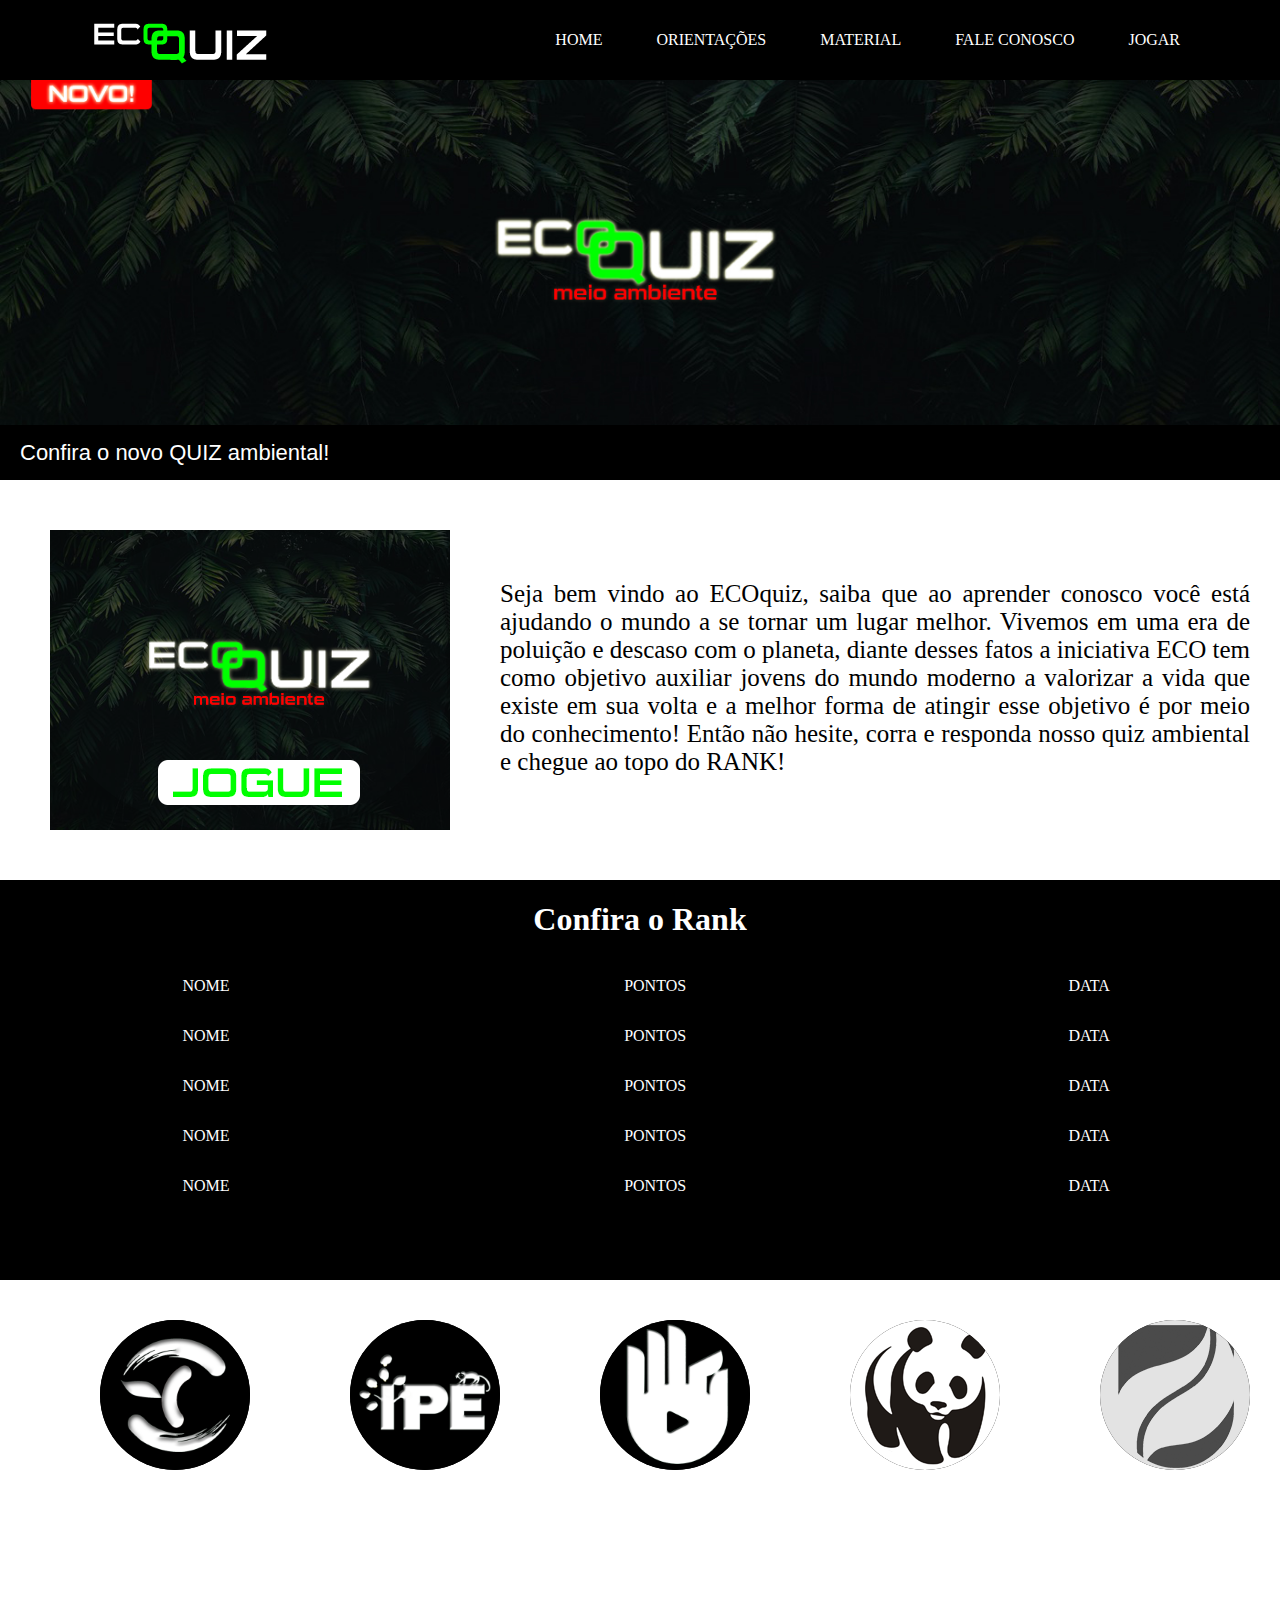
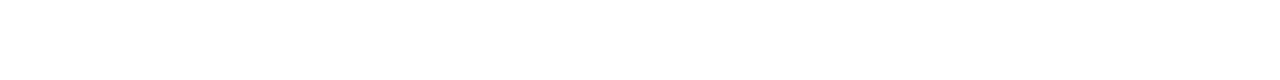
<file: JOAO_MARCELO_TRESSO_JUNIOR_PIT2/index.html>
<!DOCTYPE html>
<html>
<head>
<meta charset=utf-8> 

	<title>ECOquiz</title>

	<link rel="stylesheet" type="text/css" href="estilo.css"> 

</head>
<body>

	<header>

		<div class="engloba_head">

			<div >
				<img src="img/logo.png" class="logotipo" /> 
			</div> 

			<div class="engloba_menu">
				<ul class="menu"> 
					<a href="index.html"> <li>HOME</li> </a>
					<a href="orienta.html"> <li>ORIENTAÇÕES</li> </a>
					<a href="material.html"> <li>MATERIAL</li> </a>
					<a href="fale.html"> <li>FALE CONOSCO</li> </a>
					<a href="jogar.html"> <li>JOGAR</li> </a>
				</ul>
			</div>
		</div>

	</header>


	<main>

		<div class="conteudo1">
				
			<figure>
   				<span class="trs next"></span>
   				<span class="trs prev"></span>

   				<div id="slider">
      				<a href="#" class="trs"><img src="imagem1.jpg" alt="Confira o novo QUIZ ambiental!" /></a>
      				<a href="#" class="trs"><img src="imagem2.jpg" alt="ALERTA - a lista vermelha só aumenta..." /></a>
      				<a href="#" class="trs"><img src="imagem3.jpg" alt="Logo logo o novo desafio da ECOquiz chega para vocês!!!" /></a>
   				</div>

   				<figcaption></figcaption>
			</figure>

		 </div>


		 <div class="conteudo1">

		 	<a href="jogar.html"> <img src="img/home.png" class="imgconteudo" /> </a> 

		 	<p class="txtconteudo"> Seja bem vindo ao ECOquiz, saiba que ao aprender conosco você está ajudando o mundo a se tornar um lugar melhor. Vivemos em uma era de poluição e descaso com o planeta, diante desses fatos a iniciativa ECO tem como objetivo auxiliar jovens do mundo moderno a valorizar a vida que existe em sua volta e a melhor forma de atingir esse objetivo é por meio do conhecimento! Então não hesite, corra e responda nosso quiz ambiental e chegue ao topo do RANK!</p> 

		</div>



		<div class="conteudo2">
		 	<h1 class="titulo2">Confira o Rank</h1>

		 	<table class="tabela"> 
		 		<tr> 
		 			<td>NOME</td> <td>PONTOS</td> <td>DATA</td> 
		 		</tr>

		 		<tr> 
		 			<td>NOME</td> <td>PONTOS</td> <td>DATA</td> 
		 		</tr>

		 		<tr> 
		 			<td>NOME</td> <td>PONTOS</td> <td>DATA</td> 
		 		</tr>

		 		<tr>
		 			<td>NOME</td> <td>PONTOS</td> <td>DATA</td> 
		 		</tr>

		 		<tr> 
		 			<td>NOME</td> <td>PONTOS</td> <td>DATA</td> 
		 		</tr>   
		 	</table>  
		 </div>


		 <div class="conteudo1">
		 	<img src="img/ongs/amz2.png" class="imgONG" />
		 	<img src="img/ongs/ape2.png" class="imgONG" />
		 	<img src="img/ongs/sikana2.png" class="imgONG" />
		 	<img src="img/ongs/panda2.png" class="imgONG" />
		 	<img src="img/ongs/unilivre2.png" class="imgONG" />
		</div>

	
	</main>

</body>




<script type="text/javascript">
function setaImagem(){
    var settings = {
        primeiraImg: function(){
            elemento = document.querySelector("#slider a:first-child");
            elemento.classList.add("ativo");
            this.legenda(elemento);
        },

        slide: function(){
            elemento = document.querySelector(".ativo");

            if(elemento.nextElementSibling){
                elemento.nextElementSibling.classList.add("ativo");
                settings.legenda(elemento.nextElementSibling);
                elemento.classList.remove("ativo");
            }else{
                elemento.classList.remove("ativo");
                settings.primeiraImg();
            }

        },

        proximo: function(){
            clearInterval(intervalo);
            elemento = document.querySelector(".ativo");

            if(elemento.nextElementSibling){
                elemento.nextElementSibling.classList.add("ativo");
                settings.legenda(elemento.nextElementSibling);
                elemento.classList.remove("ativo");
            }else{
                elemento.classList.remove("ativo");
                settings.primeiraImg();
            }
            intervalo = setInterval(settings.slide,5000);
        },

        anterior: function(){
            clearInterval(intervalo);
            elemento = document.querySelector(".ativo");

            if(elemento.previousElementSibling){
                elemento.previousElementSibling.classList.add("ativo");
                settings.legenda(elemento.previousElementSibling);
                elemento.classList.remove("ativo");
            }else{
                elemento.classList.remove("ativo");                     
                elemento = document.querySelector("a:last-child");
                elemento.classList.add("ativo");
                this.legenda(elemento);
            }
            intervalo = setInterval(settings.slide,5000);
        },

        legenda: function(obj){
            var legenda = obj.querySelector("img").getAttribute("alt");
            document.querySelector("figcaption").innerHTML = legenda;
        }

    }

    //chama o slide
    settings.primeiraImg();

    //chama a legenda
    settings.legenda(elemento);

    //chama o slide à um determinado tempo
    var intervalo = setInterval(settings.slide, 5000);
    document.querySelector(".next").addEventListener("click",settings.proximo,false);
    document.querySelector(".prev").addEventListener("click",settings.anterior,false);
}

window.addEventListener("load",setaImagem,false);
</script>



</html>
</file>
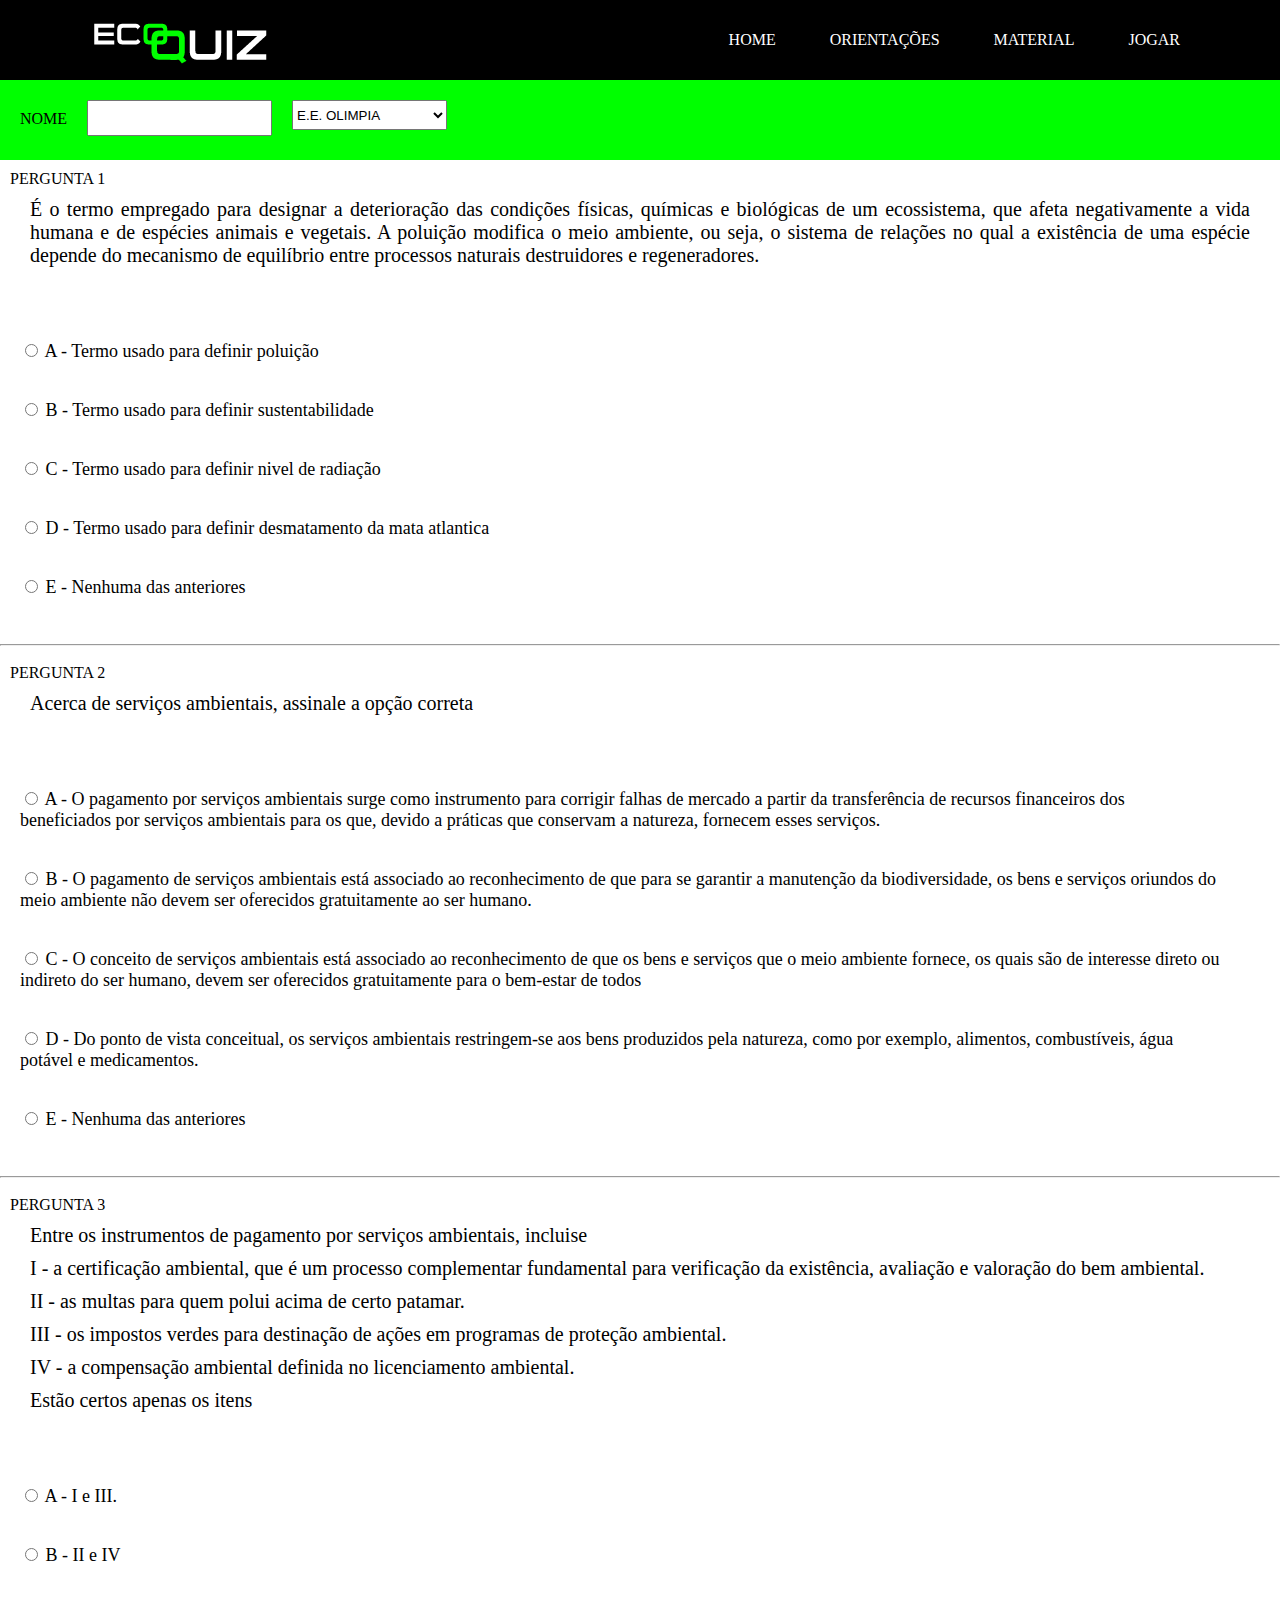
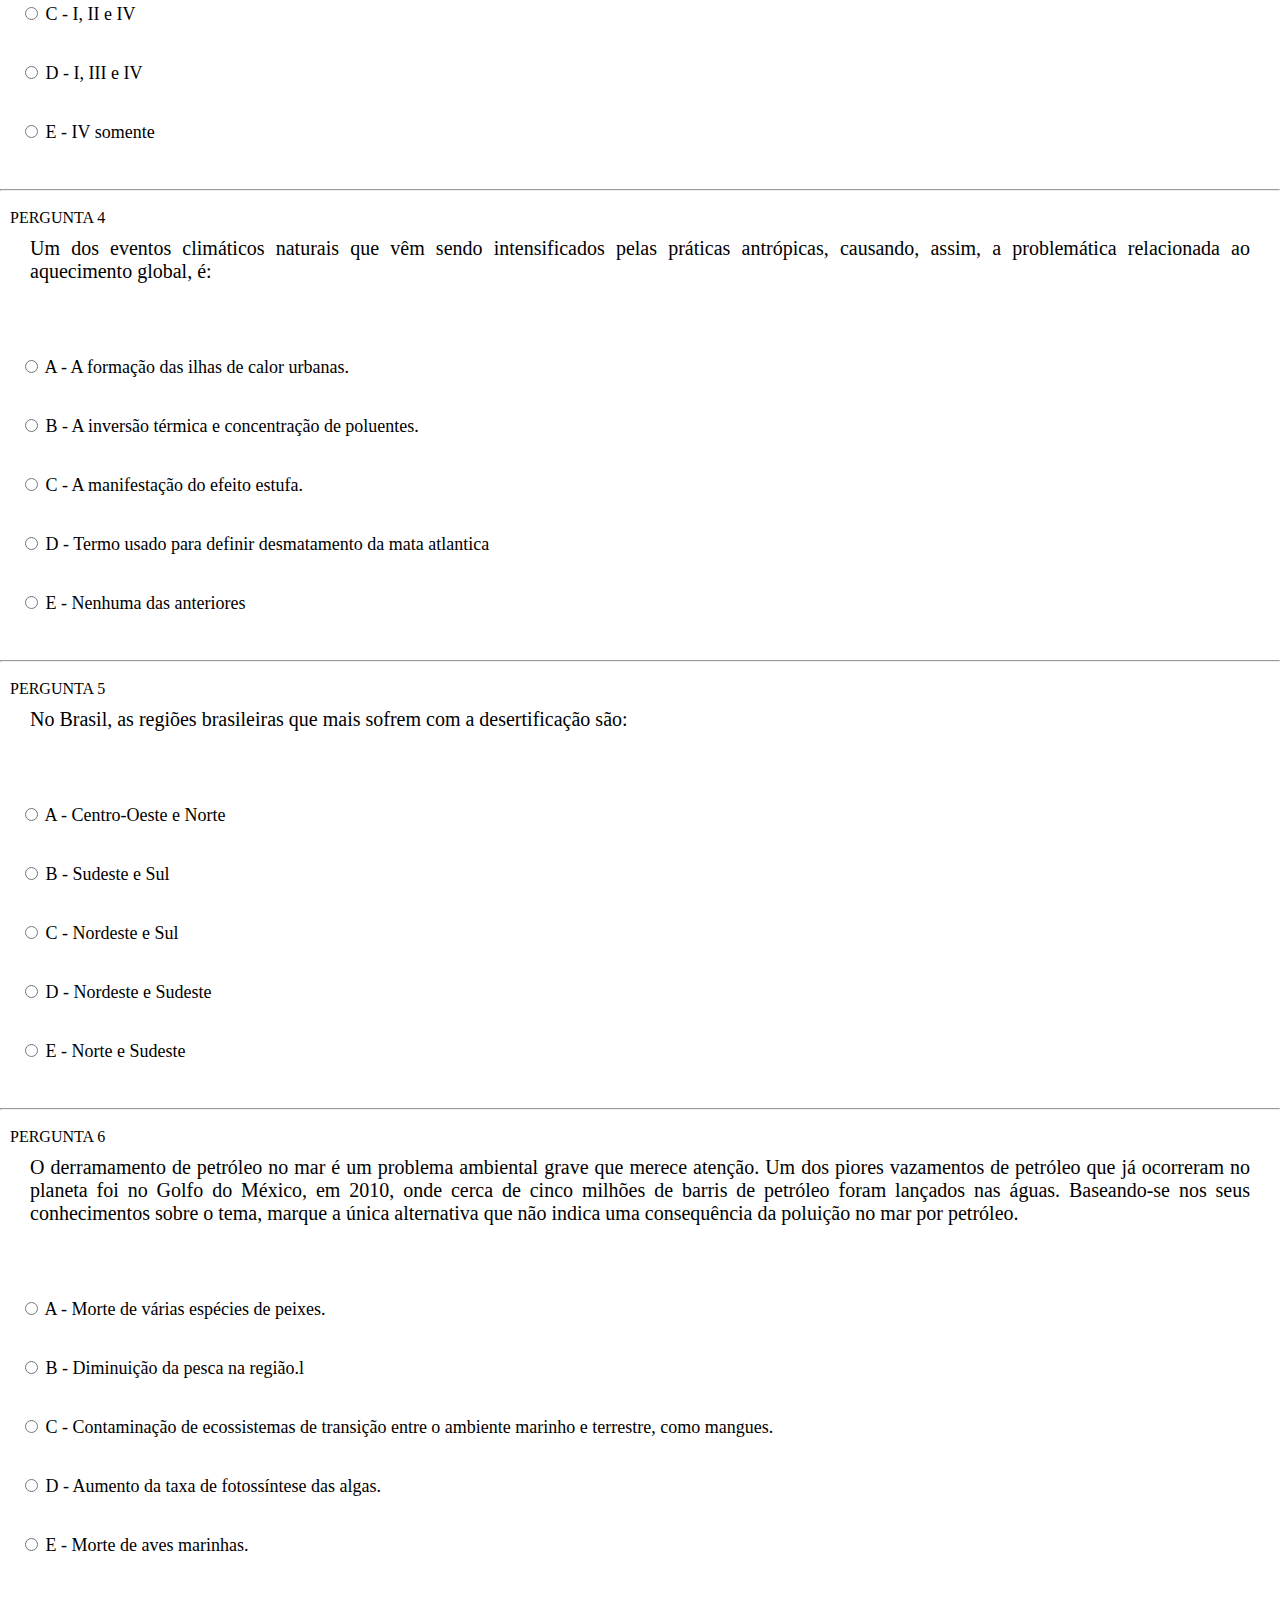
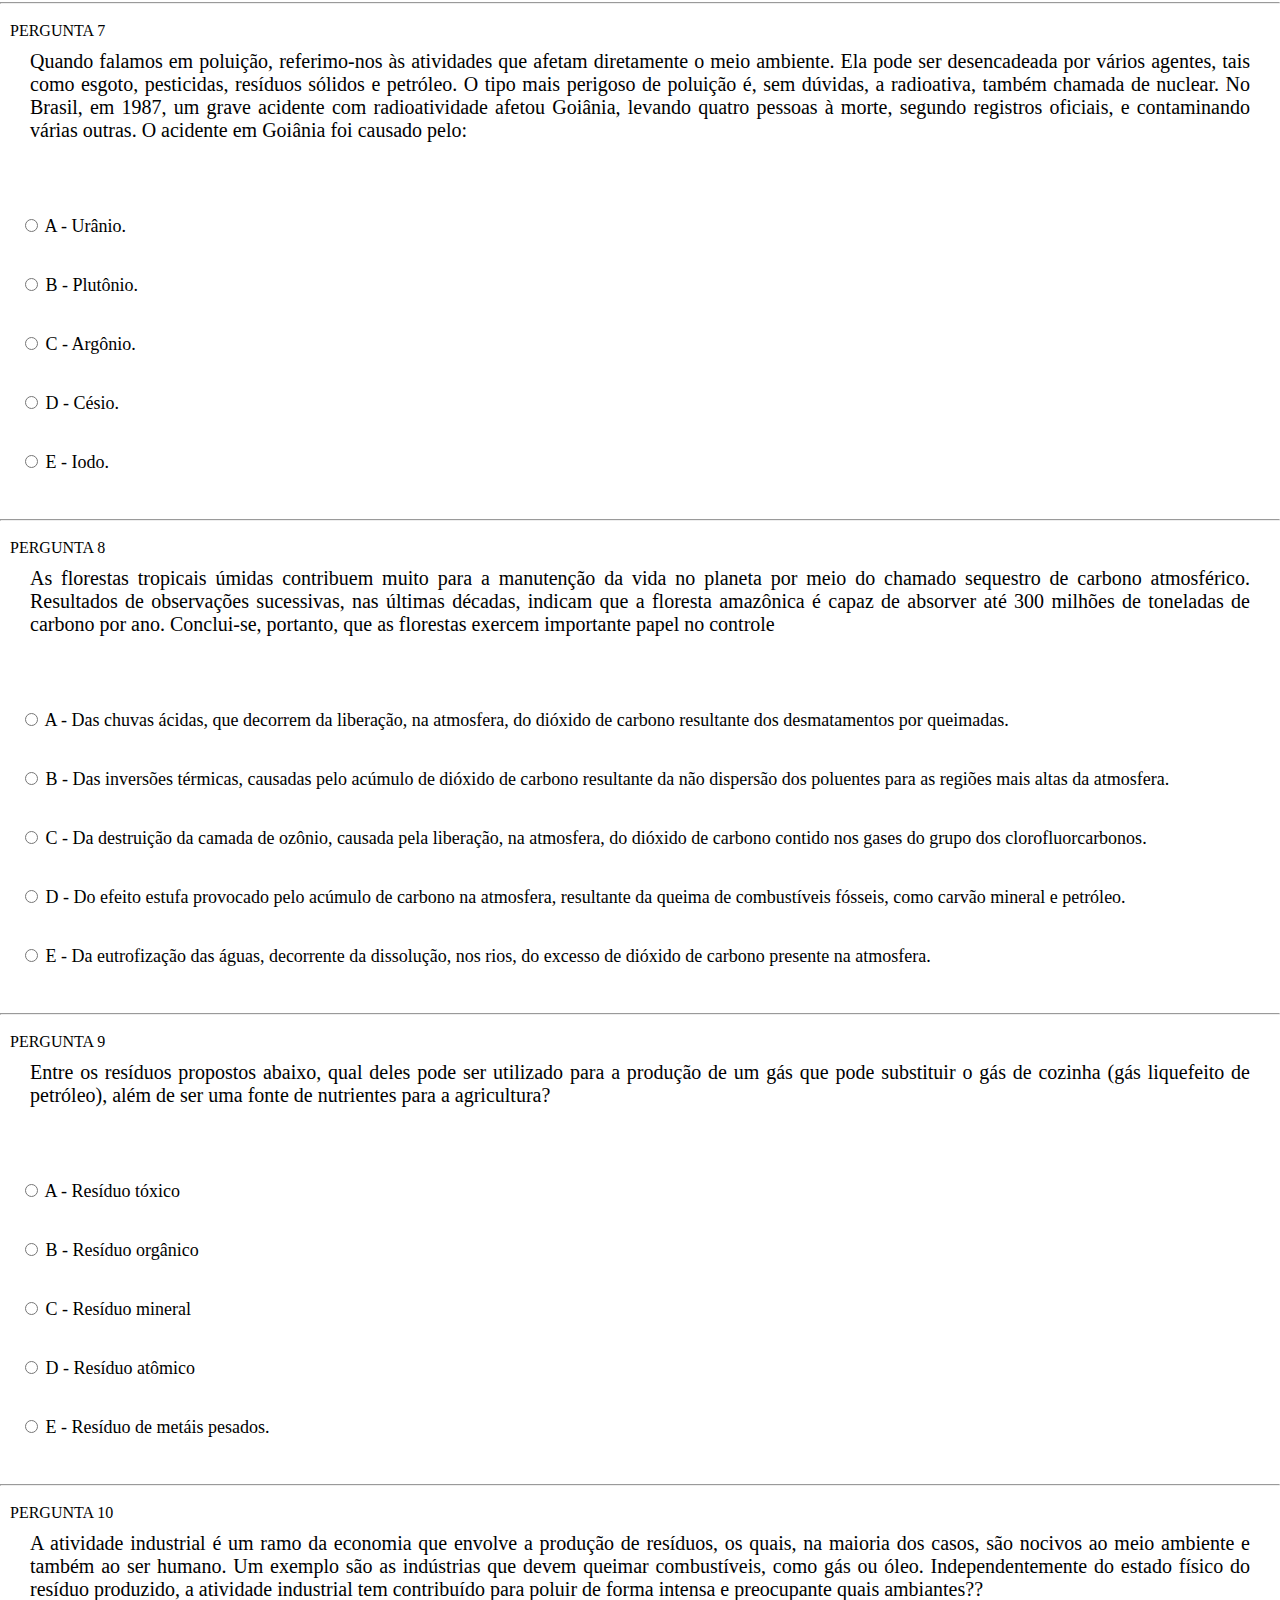
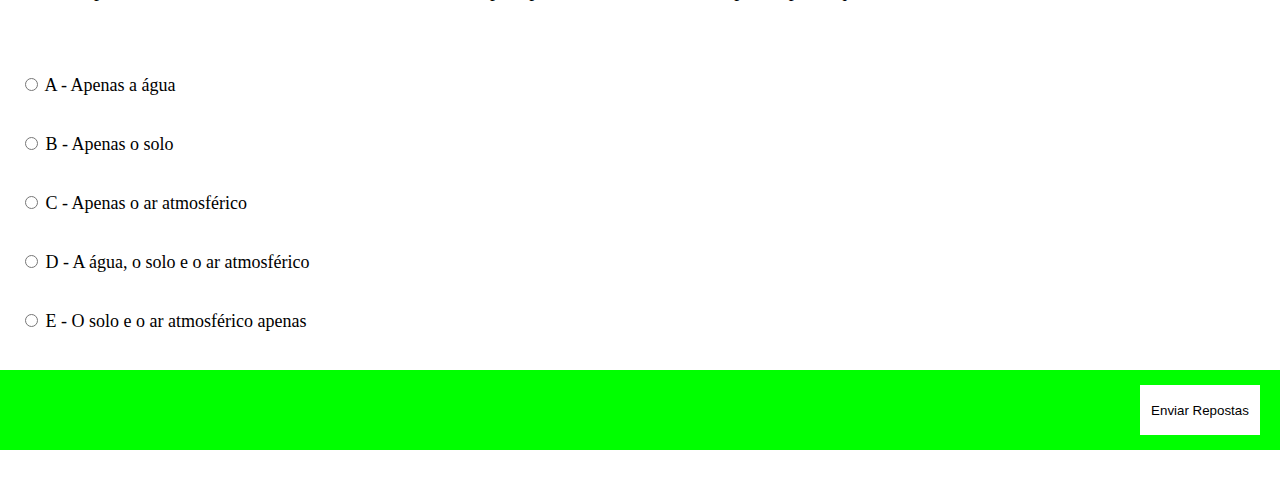
<file: JOAO_MARCELO_TRESSO_JUNIOR_PIT2/jogar.html>
<!DOCTYPE html>
<html>
<head>
<meta charset=utf-8> 

	<title>ECOquiz</title>

	<link rel="stylesheet" type="text/css" href="estilo.css">  
	<link rel = "shortcut icon" type = "imagem/x-icon" href = "img/icon/game.png" />

</head>
<body>

	<header>

		<div class="engloba_head">

			<div>
				<img src="img/logo.png" class="logotipo" /> 
			</div> 

			<div class="engloba_menu">
				<ul class="menu"> 
					<a href="index.php"> <li>HOME</li> </a>
					<a href="orienta.html"> <li>ORIENTAÇÕES</li> </a>
					<a href="material.html"> <li>MATERIAL</li> </a>
					<a href="jogar.html"> <li>JOGAR</li> </a>
				</ul>
			</div>
		</div>

	</header>

	<main>

	<!---------------------------------------------------------------------------------------------------------------------------------> 
	<!-------------------------------------------------------NICKNAME---------------------------------------------------------> 
	<!--------------------------------------------------------------------------------------------------------------------------------->


		<div class="form_nick"> 
			<form action="conecta.php" method="post">

				<p class = "n_tag"> NOME </p>

				<input type="textbox" name="nome" id="nickname" class="txt_form"> 

				<select name="select" id="instituicao" class="txt_form">
					<option value="E.E. Olimpia">E.E. OLIMPIA</option>
					<option value="E.E. Nostradamus">E.E. NOSTRADAMUS</option>
					<option value="ETEC - Viana">ETEC - VIANA</option>
				  </select>

				<!--  <p class = "n_tag"> INSTITUIÇÃO </p>

				<input type="textbox" name="nome" id="instituicao" class="txt_form"> -->

			</form>
		</div> 

	<!---------------------------------------------------------------------------------------------------------------------------------> 
	<!-------------------------------------------------------PERGUNTAS 1 ---------------------------------------------------------> 
	<!---------------------------------------------------------------------------------------------------------------------------------> 

		<div class="perguntas">
			<form action="conecta.php" method="post">
				<p class="p_titulo">PERGUNTA 1</p>

				<p class="p_pergunta">É o termo empregado para designar a deterioração das condições físicas, químicas e biológicas de um ecossistema, que afeta negativamente a vida humana e de espécies animais e vegetais. A poluição modifica o meio ambiente, ou seja, o sistema de relações no qual a existência de uma espécie depende do mecanismo de equilíbrio entre processos naturais destruidores e regeneradores.</p>

				<br><br>

				<p class="resp"> <input type="radio" name="resp" value="1"/> A - Termo usado para definir poluição </p>
				<p class="resp"> <input type="radio" name="resp" value="0"/> B - Termo usado para definir sustentabilidade </p>
				<p class="resp"> <input type="radio" name="resp" value="0"/> C - Termo usado para definir nivel de radiação </p>
				<p class="resp"> <input type="radio" name="resp" value="0"/> D - Termo usado para definir desmatamento da mata atlantica </p>
				<p class="resp"> <input type="radio" name="resp" value="0"/> E - Nenhuma das anteriores </p>
			</form>	
		</div>
		

		<hr>	
	<!---------------------------------------------------------------------------------------------------------------------------------> 
	<!-------------------------------------------------------PERGUNTAS 2 ---------------------------------------------------------> 
	<!---------------------------------------------------------------------------------------------------------------------------------> 

		<div class="perguntas">
			<form action="conecta.php" method="post">
				<p class="p_titulo">PERGUNTA 2</p>

				<p class="p_pergunta">Acerca de serviços ambientais, assinale a opção correta</p>

				<br><br>

				<p class="resp"> <input type="radio" name="resp" value="0"/> A - O pagamento por serviços ambientais surge como instrumento para corrigir falhas de mercado a partir da transferência de recursos financeiros dos beneficiados por serviços ambientais para os que, devido a práticas que conservam a natureza, fornecem esses serviços.</p>

				<p class="resp"> <input type="radio" name="resp" value="1"/> B - O pagamento de serviços ambientais está associado ao reconhecimento de que para se garantir a manutenção da biodiversidade, os bens e serviços oriundos do meio ambiente não devem ser oferecidos gratuitamente ao ser humano. </p> <!--Essa-->

				<p class="resp"> <input type="radio" name="resp" value="0"/> C - O conceito de serviços ambientais está associado ao reconhecimento de que os bens e serviços que o meio ambiente fornece, os quais são de interesse direto ou indireto do ser humano, devem ser oferecidos gratuitamente para o bem-estar de todos</p>

				<p class="resp"> <input type="radio" name="resp" value="0"/> D - Do ponto de vista conceitual, os serviços ambientais restringem-se aos bens produzidos pela natureza, como por exemplo, alimentos, combustíveis, água potável e medicamentos.</p>

				<p class="resp"> <input type="radio" name="resp" value="0"/> E - Nenhuma das anteriores </p>
			</form>	
		</div>


		<hr>
	<!---------------------------------------------------------------------------------------------------------------------------------> 
	<!-------------------------------------------------------PERGUNTAS 3---------------------------------------------------------> 
	<!---------------------------------------------------------------------------------------------------------------------------------> 

		<div class="perguntas">
			<form action="conecta.php" method="post">	
				<p class="p_titulo">PERGUNTA 3</p>

				<p class="p_pergunta">Entre os instrumentos de pagamento por serviços ambientais, incluise </p>
				<p class="p_pergunta">I - a certificação ambiental, que é um processo complementar fundamental para verificação da existência, avaliação e valoração do bem ambiental.</p>
				<p class="p_pergunta"> II - as multas para quem polui acima de certo patamar. </p>
				<p class="p_pergunta"> III - os impostos verdes para destinação de ações em programas de proteção ambiental. </p>
				<p class="p_pergunta">IV - a compensação ambiental definida no licenciamento ambiental. </p>
				<p class="p_pergunta">Estão certos apenas os itens </p>
			

				<br><br>

				<p class="resp"> <input type="radio" name="resp" value="1"/> A - I e III.</p> <!--Essa--->
				<p class="resp"> <input type="radio" name="resp" value="0"/> B - II e IV </p>
				<p class="resp"> <input type="radio" name="resp" value="0"/> C - I, II e IV</p>
				<p class="resp"> <input type="radio" name="resp" value="0"/> D - I, III e IV</p>
				<p class="resp"> <input type="radio" name="resp" value="0"/> E - IV somente </p>
			</form>	
		</div>


		<hr>
		<!---------------------------------------------------------------------------------------------------------------------------------> 
	<!-------------------------------------------------------PERGUNTAS 4---------------------------------------------------------> 
	<!---------------------------------------------------------------------------------------------------------------------------------> 

		<div class="perguntas">
			<form action="conecta.php" method="post">
				<p class="p_titulo">PERGUNTA 4</p>

				<p class="p_pergunta">Um dos eventos climáticos naturais que vêm sendo intensificados pelas práticas antrópicas, causando, assim, a problemática relacionada ao aquecimento global, é:</p>

				<br><br>

				<p class="resp"> <input type="radio" name="resp" value="0"/> A - A formação das ilhas de calor urbanas. </p>
				<p class="resp"> <input type="radio" name="resp" value="0"/> B - A inversão térmica e concentração 
				de poluentes.</p>
				<p class="resp"> <input type="radio" name="resp" value="1"/> C - A manifestação do efeito estufa.</p> <!--Essa--> 
				<p class="resp"> <input type="radio" name="resp" value="0"/> D - Termo usado para definir desmatamento da mata atlantica </p>
				<p class="resp"> <input type="radio" name="resp" value="0"/> E - Nenhuma das anteriores </p>
			</form>	
		</div>	


		<hr>
		<!---------------------------------------------------------------------------------------------------------------------------------> 
	<!-------------------------------------------------------PERGUNTAS 5---------------------------------------------------------> 
	<!---------------------------------------------------------------------------------------------------------------------------------> 

		<div class="perguntas">
			<form action="conecta.php" method="post">
				<p class="p_titulo">PERGUNTA 5</p>

				<p class="p_pergunta">No Brasil, as regiões brasileiras que mais sofrem com a desertificação são:</p>

				<br><br>

				<p class="resp"> <input type="radio" name="resp" value="0"/> A - Centro-Oeste e Norte</button>
				<p class="resp"> <input type="radio" name="resp" value="0"/> B - Sudeste e Sul</button>
				<p class="resp"> <input type="radio" name="resp" value="0"/> C - Nordeste e Sul</button>
				<p class="resp"> <input type="radio" name="resp" value="1"/> D - Nordeste e Sudeste </button> <!-- Essa -->
				<p class="resp"> <input type="radio" name="resp" value="0"/> E - Norte e Sudeste </button>
			</form>	
		</div>

		<hr> 

		<!---------------------------------------------------------------------------------------------------------------------------------> 
	<!-------------------------------------------------------PERGUNTAS 6---------------------------------------------------------> 
	<!---------------------------------------------------------------------------------------------------------------------------------> 

		<div class="perguntas">
			<form action="conecta.php" method="post">
				<p class="p_titulo">PERGUNTA 6</p>

				<p class="p_pergunta">O derramamento de petróleo no mar é um problema ambiental grave que merece atenção. Um dos piores vazamentos de petróleo que já ocorreram no planeta foi no Golfo do México, em 2010, onde cerca de cinco milhões de barris de petróleo foram lançados nas águas. Baseando-se nos seus conhecimentos sobre o tema, marque a única alternativa que não indica uma consequência da poluição no mar por petróleo.</p>

				<br><br>

				<p class="resp"> <input type="radio" name="resp" value="0"/> A - Morte de várias espécies de peixes.</button>
				<p class="resp"> <input type="radio" name="resp" value="0"/> B - Diminuição da pesca na região.l</button>
				<p class="resp"> <input type="radio" name="resp" value="0"/> C - Contaminação de ecossistemas de transição entre o ambiente marinho e terrestre, como mangues.</button>
				<p class="resp"> <input type="radio" name="resp" value="1"/> D - Aumento da taxa de fotossíntese das algas. </button> <!-- Essa -->
				<p class="resp"> <input type="radio" name="resp" value="0"/> E - Morte de aves marinhas.</button>
			</form>	
		</div>

		<hr>


		<!---------------------------------------------------------------------------------------------------------------------------------> 
	<!-------------------------------------------------------PERGUNTAS 7---------------------------------------------------------> 
	<!---------------------------------------------------------------------------------------------------------------------------------> 

		<div class="perguntas">
			<form action="conecta.php" method="post">
				<p class="p_titulo">PERGUNTA 7</p>

				<p class="p_pergunta">Quando falamos em poluição, referimo-nos às atividades que afetam diretamente o meio ambiente. Ela pode ser desencadeada por vários agentes, tais como esgoto, pesticidas, resíduos sólidos e petróleo. O tipo mais perigoso de poluição é, sem dúvidas, a radioativa, também chamada de nuclear. No Brasil, em 1987, um grave acidente com radioatividade afetou Goiânia, levando quatro pessoas à morte, segundo registros oficiais, e contaminando várias outras. O acidente em Goiânia foi causado pelo:</p>

				<br><br>

				<p class="resp"> <input type="radio" name="resp" value="0"/> A - Urânio.</button>
				<p class="resp"> <input type="radio" name="resp" value="0"/> B - Plutônio.</button>
				<p class="resp"> <input type="radio" name="resp" value="0"/> C - Argônio.</button>
				<p class="resp"> <input type="radio" name="resp" value="1"/> D - Césio. </button> <!-- Essa -->
				<p class="resp"> <input type="radio" name="resp" value="0"/> E - Iodo.</button>
			</form>	
		</div>

		<hr>

		<!---------------------------------------------------------------------------------------------------------------------------------> 
	<!-------------------------------------------------------PERGUNTAS 8---------------------------------------------------------> 
	<!---------------------------------------------------------------------------------------------------------------------------------> 

		<div class="perguntas">
			<form action="conecta.php" method="post">
				<p class="p_titulo">PERGUNTA 8</p>

				<p class="p_pergunta">As florestas tropicais úmidas contribuem muito para a manutenção da vida no planeta por meio do chamado sequestro de carbono atmosférico. Resultados de observações sucessivas, nas últimas décadas, indicam que a floresta amazônica é capaz de absorver até 300 milhões de toneladas de carbono por ano. Conclui-se, portanto, que as florestas exercem importante papel no controle</p>

				<br><br>

				<p class="resp"> <input type="radio" name="resp" value="0"/> A - Das chuvas ácidas, que decorrem da liberação, na atmosfera, do dióxido de carbono resultante dos desmatamentos por queimadas.</button>
				<p class="resp"> <input type="radio" name="resp" value="0"/> B - Das inversões térmicas, causadas pelo acúmulo de dióxido de carbono resultante da não dispersão dos poluentes para as regiões mais altas da atmosfera.</button>
				<p class="resp"> <input type="radio" name="resp" value="0"/> C - Da destruição da camada de ozônio, causada pela liberação, na atmosfera, do dióxido de carbono contido nos gases do grupo dos clorofluorcarbonos.</button>
				<p class="resp"> <input type="radio" name="resp" value="1"/> D - Do efeito estufa provocado pelo acúmulo de carbono na atmosfera, resultante da queima de combustíveis fósseis, como carvão mineral e petróleo.</button> <!-- Essa -->
				<p class="resp"> <input type="radio" name="resp" value="0"/> E - Da eutrofização das águas, decorrente da dissolução, nos rios, do excesso de dióxido de carbono presente na atmosfera.</button>
			</form>	
		</div>

		<hr>
		<!---------------------------------------------------------------------------------------------------------------------------------> 
	<!-------------------------------------------------------PERGUNTAS 9---------------------------------------------------------> 
	<!---------------------------------------------------------------------------------------------------------------------------------> 

		<div class="perguntas">
			<form action="conecta.php" method="post">
				<p class="p_titulo">PERGUNTA 9</p>

				<p class="p_pergunta">Entre os resíduos propostos abaixo, qual deles pode ser utilizado para a produção de um gás que pode substituir o gás de cozinha (gás liquefeito de petróleo), além de ser uma fonte de nutrientes para a agricultura?</p>

				<br><br>

				<p class="resp"> <input type="radio" name="resp" value="0"/> A - Resíduo tóxico</button>
				<p class="resp"> <input type="radio" name="resp" value="1"/> B - Resíduo orgânico</button>
				<p class="resp"> <input type="radio" name="resp" value="0"/> C - Resíduo mineral</button>
				<p class="resp"> <input type="radio" name="resp" value="0"/> D - Resíduo atômico</button> <!-- Essa -->
				<p class="resp"> <input type="radio" name="resp" value="0"/> E - Resíduo de metáis pesados.</button>
			</form>	
		</div>

		<hr>

		<!---------------------------------------------------------------------------------------------------------------------------------> 
	<!-------------------------------------------------------PERGUNTAS 10---------------------------------------------------------> 
	<!---------------------------------------------------------------------------------------------------------------------------------> 

		<div class="perguntas">
			<form action="conecta.php" method="post">
				<p class="p_titulo">PERGUNTA 10</p>

				<p class="p_pergunta">A atividade industrial é um ramo da economia que envolve a produção de resíduos, os quais, na maioria dos casos, são nocivos ao meio ambiente e também ao ser humano. Um exemplo são as indústrias que devem queimar combustíveis, como gás ou óleo. Independentemente do estado físico do resíduo produzido, a atividade industrial tem contribuído para poluir de forma intensa e preocupante quais ambiantes??</p>

				<br><br>

				<p class="resp"> <input type="radio" name="resp" value="0"/> A - Apenas a água</button>
				<p class="resp"> <input type="radio" name="resp" value="0"/> B - Apenas o solo</button>
				<p class="resp"> <input type="radio" name="resp" value="0"/> C - Apenas o ar atmosférico</button>
				<p class="resp"> <input type="radio" name="resp" value="1"/> D - A água, o solo e o ar atmosférico</button> <!-- Essa -->
				<p class="resp"> <input type="radio" name="resp" value="0"/> E - O solo e o ar atmosférico apenas</button>
			</form>	
		</div>



		
		<div class="form_nick">                	
			<form action="conecta.php" method="post">	
        	<a href="conecta.php"> <input type=submit id="enviar" value="Enviar Repostas" class="btn_form" /> </a>
        	<input type="textbox" name="aux" id="aux" class="invisivel" class="btn_form" />
        	<input type="textbox" name="nick" id="nick" class="invisivel" class="btn_form" />
			<input type="textbox" name="escola" id="escola" class="invisivel" class="btn_form" />
			</form>
		</div> 

	</main>

</body>


<!----------------------------------------------------------- SCRIPTS ---------------------------------------------------->


	<script type="text/javascript">
		
		var aux = 0; 
		var nickname = ""; 
		var inst = "";


		document.getElementById("enviar").onclick = function() 
		{

    	var respostas = document.getElementsByName("resp");

    	nickname = document.getElementById("nickname").value;

		inst = document.getElementById("instituicao").value;

    		for (var i = 0; i < respostas.length; i++) {
        		if (respostas[i].checked) {
            	 	 if(respostas[i].value == 1) { aux++;  }
        		}
    		}

    		document.getElementById("aux").value = aux; 
    		document.getElementById("nick").value = nickname; 
			document.getElementById("escola").value = inst; 

    		if(nickname == "") { alert("Você não preencheu nickname");}

    		alert("voce acertou " + aux +"/10");
    		aux = 0;  
		};
	</script>

</html>



<!--
		<div class="perguntas">
	  		<form action="form-action.php" method="post">
            	<p>
                	<input type="radio" name="resp" value="1"/> A - Terra Redonda
                	<input type="radio" name="resp" value="0"/> B - Terra Oca
                	<input type="radio" name="resp" value="0"/> C - Terra Plana
                	<input type="radio" name="resp" value="0"/> C - Terra Quadrada
                	<input type="radio" name="resp" value="0"/> C - Terra Triangular
            	</p>
            	<p>
               

            	</p>
        	</form>
 		</div>

 -->
</file>
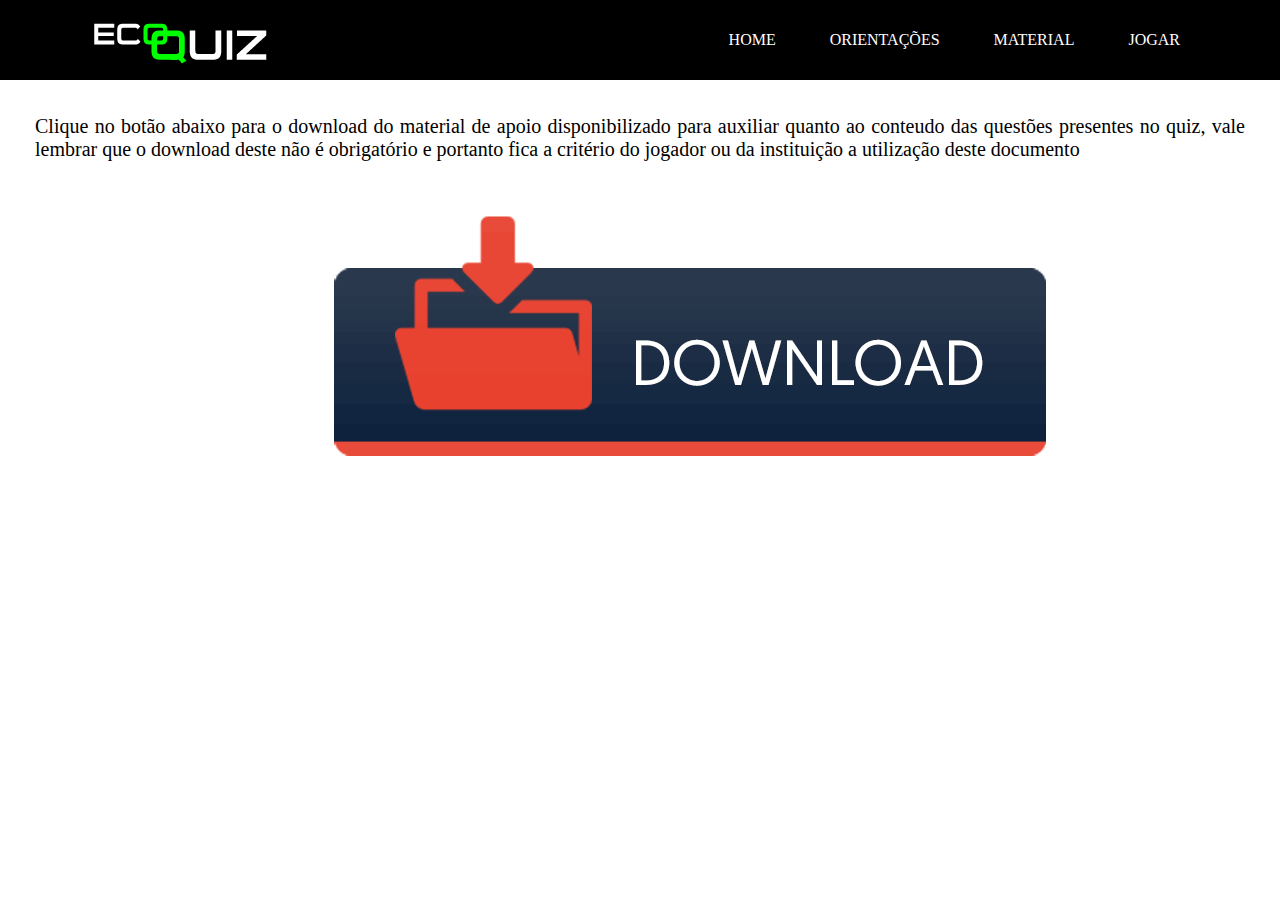
<file: JOAO_MARCELO_TRESSO_JUNIOR_PIT2/material.html>
<!DOCTYPE html>
<html>
<head>
<meta charset=utf-8> 

	<title>ECOquiz</title>

	<link rel="stylesheet" type="text/css" href="estilo.css"> 
	<link rel = "shortcut icon" type = "imagem/x-icon" href = "img/icon/main.png" />
	
</head>
<body>

	<header>

		<div class="engloba_head">

			<div >
				<img src="img/logo.png" class="logotipo" /> 
			</div> 

			<div class="engloba_menu">
				<ul class="menu"> 
					<a href="index.php"> <li>HOME</li> </a>
					<a href="orienta.html"> <li>ORIENTAÇÕES</li> </a>
					<a href="material.html"> <li>MATERIAL</li> </a>
					<a href="jogar.html"> <li>JOGAR</li> </a>
				</ul>
			</div>
		</div>

	</header>


	<main>

		<div class="conteudo1">

			<p class="conteudoOrienta">Clique no botão abaixo para o download do material de apoio disponibilizado para auxiliar quanto ao conteudo das questões presentes no quiz, vale lembrar que o download deste não é obrigatório e portanto fica a critério do jogador ou da instituição a utilização deste documento </p>
				
			<a href="http://www.mediafire.com/file/f66n861nwlo22vq/Material+de+apoio.pptx"> <img src="img/bot.png" class="but" /> </a>

		 </div>

	</main>
</body>
</html>
</file>
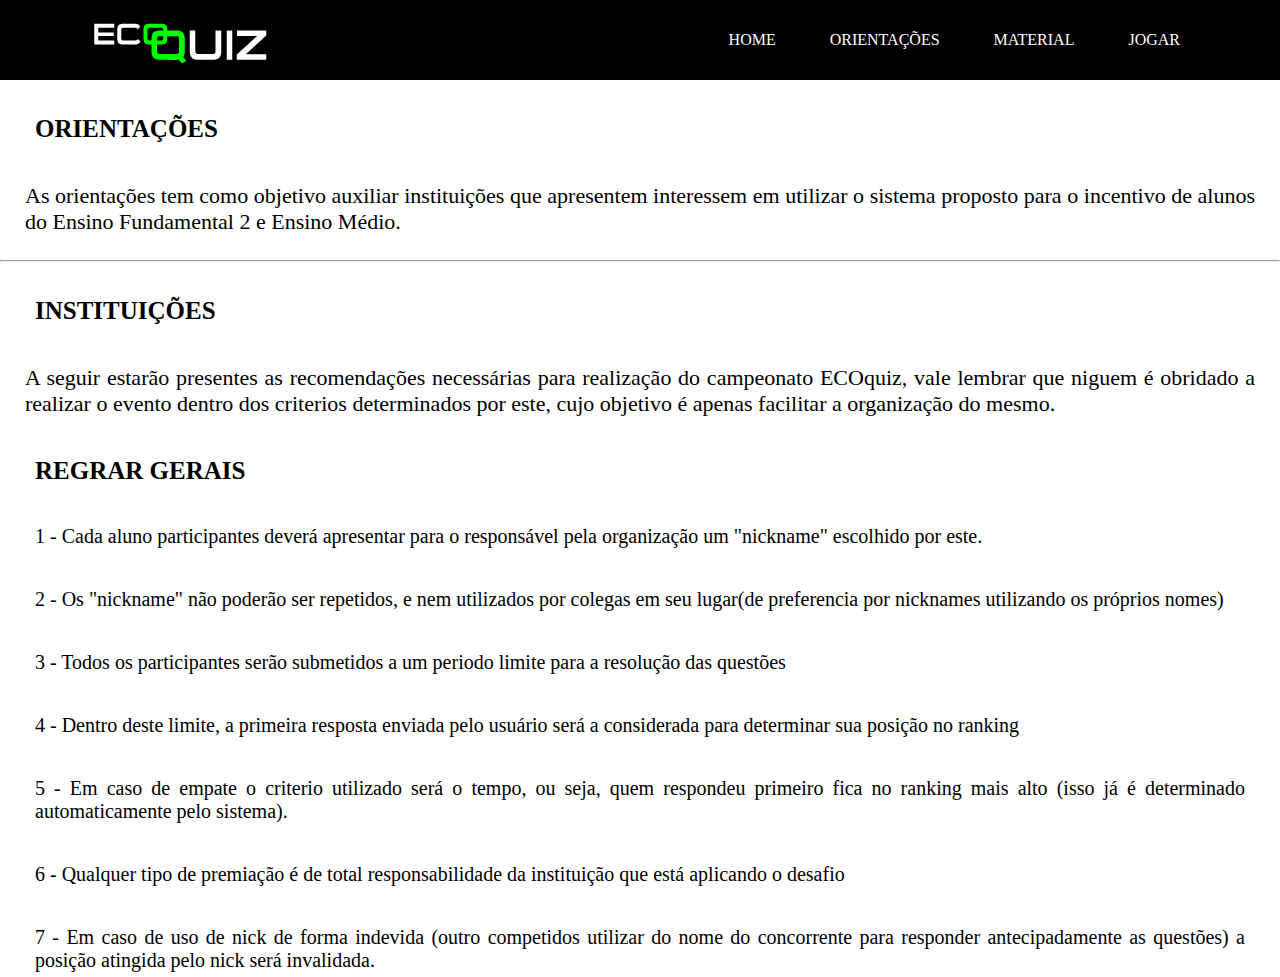
<file: JOAO_MARCELO_TRESSO_JUNIOR_PIT2/orienta.html>
<!DOCTYPE html>
<html>
<head>
<meta charset=utf-8> 

	<title>ECOquiz</title>

	<link rel="stylesheet" type="text/css" href="estilo.css"> 
	<link rel = "shortcut icon" type = "imagem/x-icon" href = "img/icon/main.png" />

</head>
<body>

	

	<header>

		<div class="engloba_head">

			<div >
				<img src="img/logo.png" class="logotipo" /> 
			</div> 

			<div class="engloba_menu">
				<ul class="menu"> 
					<a href="index.php"> <li>HOME</li> </a>
					<a href="orienta.html"> <li>ORIENTAÇÕES</li> </a>
					<a href="material.html"> <li>MATERIAL</li> </a>
					<a href="jogar.html"> <li>JOGAR</li> </a>
				</ul>
			</div>
		</div>

	</header>


	<main>

		 <div class="conteudo1">
		 	<h1 class="tituloOrienta">ORIENTAÇÕES</h1>
		 	<p class="conteudo2Orienta">As orientações tem como objetivo auxiliar instituições que apresentem interessem em utilizar o sistema proposto para o incentivo de alunos do Ensino Fundamental 2 e Ensino Médio.</p> 

		<hr>

			<h1 class="tituloOrienta"> INSTITUIÇÕES </h1>
			<p class="conteudo2Orienta">A seguir estarão presentes as recomendações necessárias para realização do campeonato ECOquiz, vale lembrar que niguem é obridado a realizar o evento dentro dos criterios determinados por este, cujo objetivo é apenas facilitar a organização do mesmo. </p>

			<h1 class="tituloOrienta">REGRAR GERAIS</h1>

			<p class="conteudoOrienta">1 - Cada aluno participantes deverá apresentar para o responsável pela organização um "nickname" escolhido por este. </p>
			<p class="conteudoOrienta">2 - Os "nickname" não poderão ser repetidos, e nem utilizados por colegas em seu lugar(de preferencia por nicknames utilizando os próprios nomes) </p>
			<p class="conteudoOrienta">3 - Todos os participantes serão submetidos a um periodo limite para a resolução das questões </p>
			<p class="conteudoOrienta">4 - Dentro deste limite, a primeira resposta enviada pelo usuário será a considerada para determinar sua posição no ranking  </p> 
			<p class="conteudoOrienta">5 - Em caso de empate o criterio utilizado será o tempo, ou seja, quem respondeu primeiro fica no ranking mais alto (isso já é determinado automaticamente pelo sistema). </p>
			<p class="conteudoOrienta">6 - Qualquer tipo de premiação é de total responsabilidade da instituição que está aplicando o desafio </p>
			<p class="conteudoOrienta">7 - Em caso de uso de nick de forma indevida (outro competidos utilizar do nome do concorrente para responder antecipadamente as questões) a posição atingida pelo nick será invalidada. </p>
						
		</div>

	
	</main>

</body>
</html>
</file>
<file: JOAO_MARCELO_TRESSO_JUNIOR_PIT2/estilo.css>
html, body{ margin: 0; padding: 0 }

header{
	width: 100%;
	height: 100%;
	background-color: black;
	}

a{ text-decoration: none; color: white; }	

footer{ width: 100%; min-width: 60px; background-color: black; color: white; float: left; text-align: center; }


.engloba_head{
 	width: 100%;
 	height: 80px;
 	background-color: black;
 	margin: 0 auto; 
 	max-width: 1200px;
 	display: table;

 	}

.engloba_menu{
	position: relative;
	background-color: black;
	color: white; 
	float: right;  
	margin-top: 15px;
    }

.menu {
  	position: relative;
  	margin-right: 30px;
   	}

.menu li{ 
	display: inline;  
	list-style: none;  
	padding: 20px; 
	margin-right: 10px;
    }

.menu li:hover { text-shadow: white 2px 2px 5px}

.logotipo{ 
	width: 220px; 
	height: 55px; 
	float: left; position: relative; 
	margin-top: 15px; 
	margin-left: 30px; 
	display: inline-block;
	 }



/* ----------------------------------------------------------------------------------------------------------------------------- */  

/*CONTEUDO PRINCIPAL */  

main {
	width: 100%;
	height: 100%;
	margin: 0 auto;
	}


.form_nick {
	width: 100%;
	height: 80px;
	background-color: lime;
}

.form_nick .txt_form{
 	float: left; position:relative; 
   	margin-left: 20px; 
   	margin-top: 20px; 
   	height: 30px;
 }

.n_tag {
	float: left; 
	position: relative; 
	margin-left: 20px; 
	margin-top: 30px;
}

.form_nick .btn_form {
	float: right; 
	position: relative; 
	margin-right: 20px; 
	margin-top: 15px; 
	height: 50px; 
	width: 120px;
	border: none;
	background-color: white;
	color: black;
}

.p_titulo { 
	margin: 0; 
	padding: 0px
	}


.p_pergunta { 
	margin: 10px auto; 
	padding-left: 20px; 
	padding-right: 20px;
	text-align: justify;
	font-size: 20px; 
	}

.resp{border: 2px black; 
	padding: 10px; 
	display: block; 
	width: 100%;
	max-width: 1200px; 
	text-align: left; 
	font-size: 18px;
	}

.resp:hover{ background-color: #e9e9e9; }

.perguntas{ 
 	padding: 10px;
 	margin-top: black; 
 	margin-bottom: black;
 	margin: 0 auto;
 	}


.invisivel {opacity: 0.0; float: left; margin-right: 400px; margin-top: 40px; width: 0px;}

.conteudo1{ 
	width: 100%; 
	height: 400px; 
	background-color: white; 
	float: left;
	}

.conteudo2{ 
	width: 100%; 
	height: 400px; 
	background-color: black; 
	float: left;
	padding: 0px;
	}

.conteudo3{ 
	width: 100%; 
	height: 400px; 
	background-color: white; 
	float: left;
	margin: 0px 5%;
	}

.tabela{ 
	text-align: center; 
	color: white; 
	margin: 0 auto; 
	width: 100%; 
	float: left; 
	text-decoration: none;
	}

.tabela tr:hover {
	background-color: white; 
	color: black;
	}

.tabela tr td{padding: 15px;}

.titulo2{ 
	color: white; 
	text-align: center; 
	}

.txtconteudo{	float: left;
	width: 100%; 
	max-width: 750px;
	font-size: 25px; 
	height: 300px;  
	margin-left: 50px; 
	position: relative; 
	margin-top: 100px; 
	text-align: justify; }

.imgconteudo {
	float: left;
	width: 100%; 
	max-width: 400px; 
	height: 300px; 
	background-color: orange; 
	margin-left: 50px; 
	position: relative; 
	margin-top: 50px;
    }


.ranking{
	float: left;
	color: white;
	font-size: 25px;
	padding: 10px;
  }

.imgONG{ 
	background-color: black; 
	width: 100%; 
	max-width: 150px; 
	height: 150px; 
	float: left; 
	margin-left: 100px;
	margin-top: 40px;
	border-radius: 100px; 
	}

.conteudoOrienta{ padding: 5px; text-align: justify; font-size: 20px; margin: 30px; }

.tituloOrienta {padding: 5px; text-align: justify; font-size: 25px; margin: 30px;}

 .conteudo2Orienta{ padding: 5px; text-align: justify; font-size: 22px; margin: 20px; }


.tituloONG{ 
 padding: 10px;
 text-align: center;  
 float: left;
 margin: 15px 35% ; 
 
}

.table_rank {color:white; text-align: center; font-size: 30px; float: top;  width: 100%;}

.td_rank{ padding: 10px; border-bottom: solid white; }

.but { margin: 20px 330px; float: left;}



/* ------------------------------------------------------------------------------------------------------------------------------- */  

/*PASSAGEM DE SLIDE*/

a,img {border: none;}

#slider a, #slider img {border: none; width: 100%;}

.trs {-webkit-transition:all ease-out 0.5s;
    -moz-transition:all ease-out 0.5s;
    -o-transition:all ease-out 0.5s;
    -ms-transition:all ease-out 0.5s;
    transition:all ease-out 0.5s;}

#slider {position: relative; z-index: 1;}
#slider a { position: absolute; top: 0; left: 0; opacity: 0;filter:alpha(opacity=0);}
.ativo {opacity: 1!important; filter:alpha(opacity=100)!important;}



/*controladores*/
span {background: black; cursor: pointer; opacity: 0;filter:alpha(opacity=0); position: absolute; bottom: 40%; width: 43px; height: 43px; z-index: 5;}
.next {right: 10px;}
.next:before,.next:after {left: 21px;}
.next:before {
    -webkit-transform: rotate(-42deg);
    top: 5px;
}
.next:after {
    -webkit-transform: rotate(-132deg);
    top: 19px;
}
.next:before,.next:after,.prev:before,.prev:after {content: "";
    height: 20px;
    background: #fff;
    width: 1px;
    position: absolute;
}
.prev {left: 10px;}
.prev:before,.prev:after {left: 18px;}
.prev:before {
    -webkit-transform: rotate(42deg);
    top: 5px;
}
.prev:after {
    -webkit-transform: rotate(132deg);
    top: 19px;
}

figure:hover span {opacity: 0.76;filter:alpha(opacity=76);}
    
figure {
    width: 100%;
    height: 400px;
    position: relative;
    overflow: hidden;
    margin: 0 auto;
	}

figcaption {padding-left: 20px;color: white; font-family: "Kaushan Script","Lato","arial"; font-size: 22px; background: black; width: 100%; position: absolute; bottom: 0; left: 0; line-height: 55px; height: 55px; z-index: 5}  


/* ---------------------------------------------------------------------------------------------------------------------------- */
</file>
